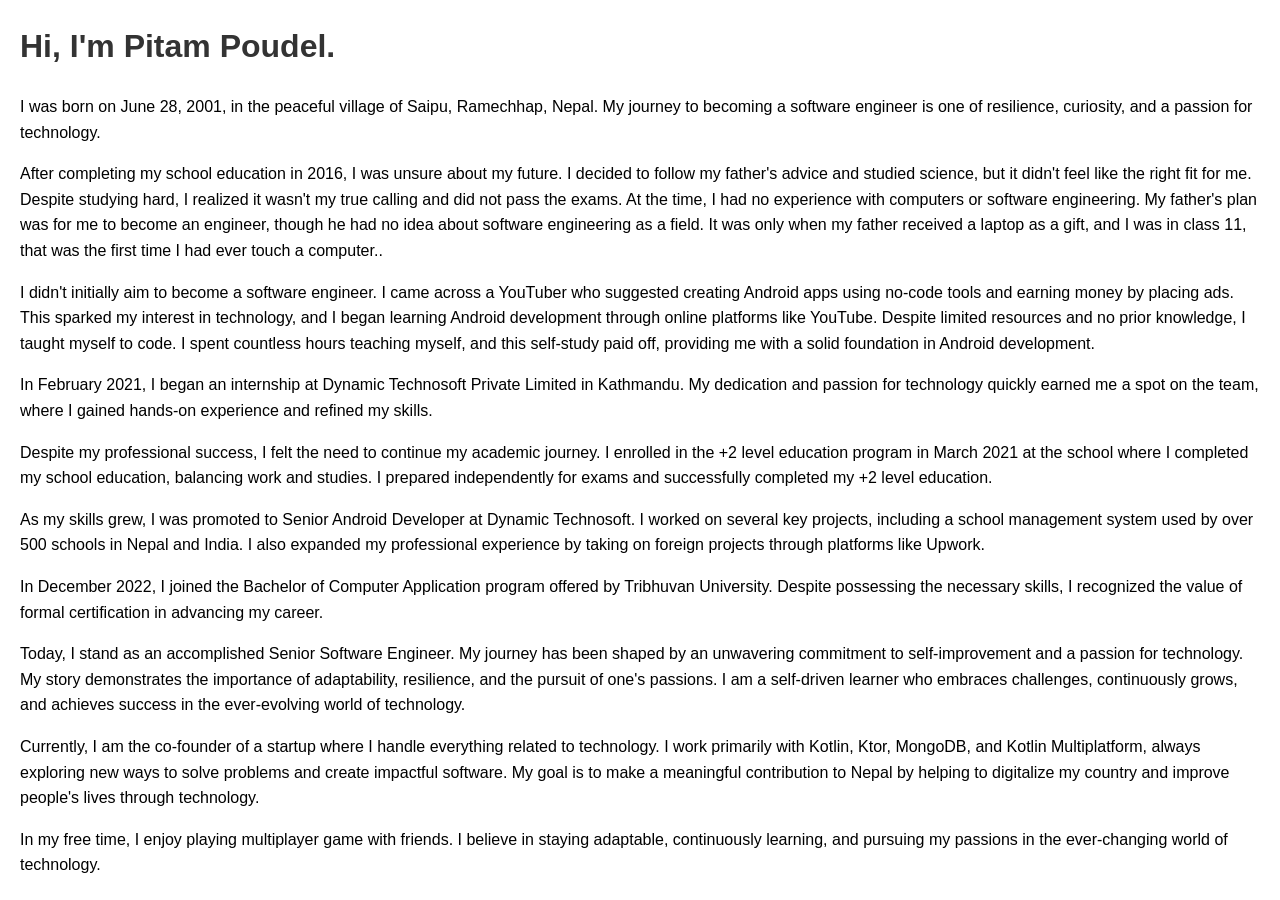
<file: bio.html>
<!DOCTYPE html>
<html lang="en">

<head>
    <meta charset="UTF-8">
    <meta name="viewport" content="width=device-width, initial-scale=1.0">
    <title>Bio of Pitam Poudel</title>
    <style>
        body {
            font-family: Arial, sans-serif;
            line-height: 1.6;
            margin: 20px;
        }

        h1 {
            color: #333;
        }

        p {
            margin-bottom: 15px;
        }
    </style>
</head>

<body>
    <h1>Hi, I'm Pitam Poudel.</h1>
    <p>I was born on June 28, 2001, in the peaceful village of Saipu, Ramechhap, Nepal. My journey to becoming a
        software engineer is one of resilience, curiosity, and a passion for technology.</p>

    <p>After completing my school education in 2016, I was unsure about my future. I decided to follow my father's
        advice and studied science, but it didn't feel like the right fit for me. Despite studying hard, I realized it
        wasn't my true calling and did not pass the exams. At the time, I had no experience with
        computers or software engineering. My father's plan was for me to become an engineer, though he had no idea
        about software engineering as a field. It was only when my father received a laptop as a gift, and I was in
        class 11, that was the first time I had ever touch a computer..</p>

    <p>I didn't initially aim to become a software engineer. I came across a YouTuber who suggested creating Android
        apps using no-code tools and earning money by placing ads. This sparked my interest in technology, and I began
        learning Android development through online platforms like YouTube. Despite limited resources and no prior
        knowledge, I taught myself to code. I spent countless hours teaching myself, and this self-study paid off,
        providing me with a solid foundation in Android
        development.</p>

    <p>In February 2021, I began an internship at Dynamic Technosoft Private Limited in Kathmandu. My dedication and
        passion for technology quickly earned me a spot on the team, where I gained hands-on experience and refined my
        skills.
    </p>

    <p>
        Despite my professional success, I felt the need to continue my academic journey. I enrolled in the +2 level
        education
        program in March 2021 at the school where I completed my school education, balancing work and studies. I
        prepared
        independently for exams and successfully completed my +2 level education.
    </p>
    <p>As my skills grew, I was promoted to Senior Android Developer at Dynamic Technosoft. I worked on several key
        projects, including a school management system used by over 500 schools in Nepal and India. I also expanded my
        professional experience by taking on foreign projects through platforms like Upwork.</p>

    <p>In December 2022, I joined the Bachelor of Computer Application program offered by Tribhuvan University. Despite
        possessing the necessary skills, I recognized the value of formal certification in advancing my career.</p>

    <p>Today, I stand as an accomplished Senior Software Engineer. My journey has been shaped by an unwavering
        commitment to
        self-improvement and a passion for technology. My story demonstrates the importance of adaptability, resilience,
        and the
        pursuit of one's passions. I am a self-driven learner who embraces challenges, continuously grows, and achieves
        success
        in the ever-evolving world of technology.</p>
        
    <p>Currently, I am the co-founder of a startup where I handle everything related to technology. I work primarily
        with Kotlin, Ktor, MongoDB, and Kotlin Multiplatform, always exploring new ways to solve problems and create
        impactful software. My goal is to make a meaningful contribution to Nepal by helping to digitalize my country
        and improve people's lives through technology.</p>

    <p>In my free time, I enjoy playing multiplayer game with friends. I believe in staying adaptable,
        continuously learning, and pursuing my passions in the ever-changing world of technology.</p>
</body>

</html>
</file>
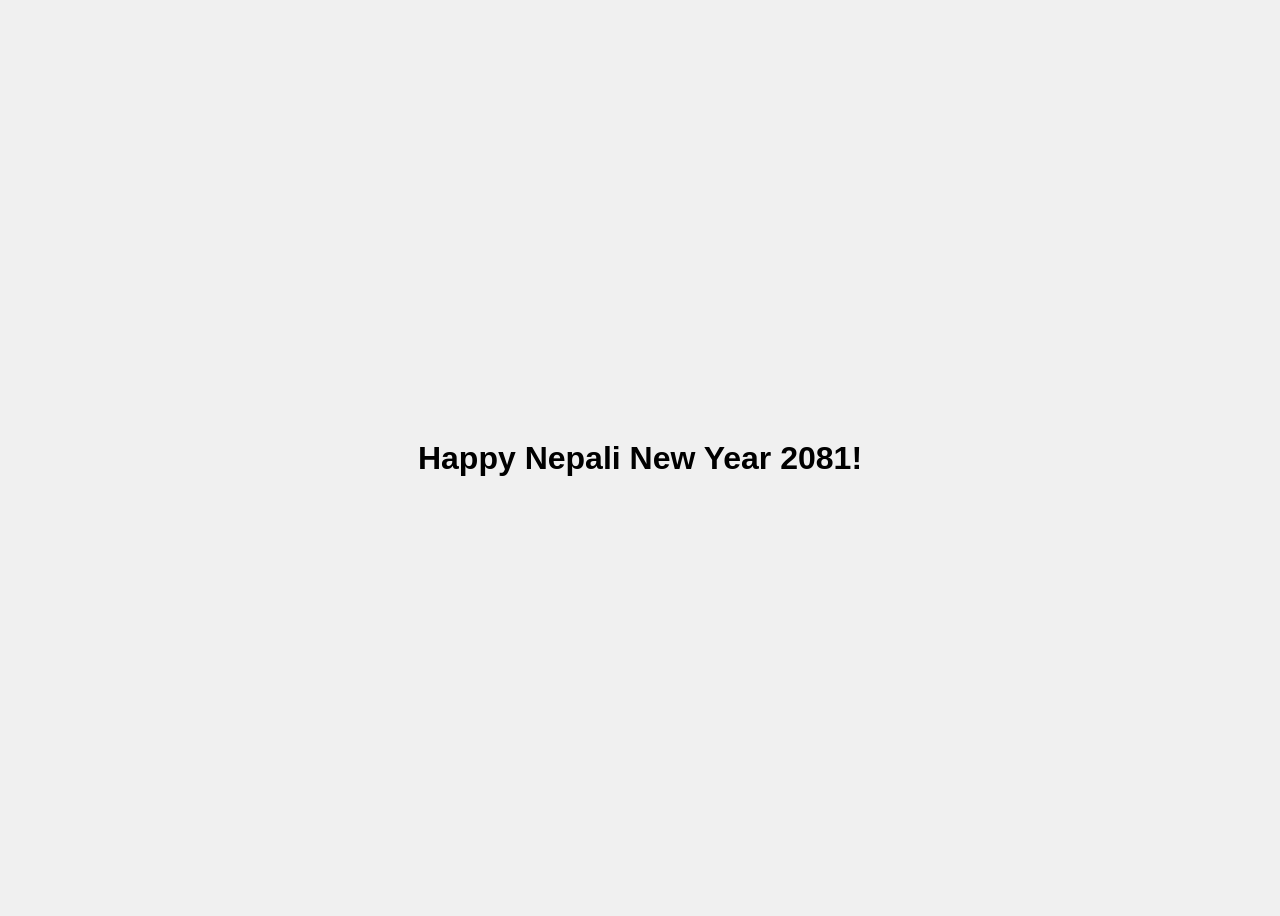
<file: new_year.html>
<!DOCTYPE html>
<html>

<head>
    <title>Nepali New Year 2081</title>
    <meta property="og:title" content="Nepali New Year 2081" />
    <meta property="og:description"
        content="Wishing everyone a happy new year filled with progress, innovation, and maybe even a few bug-free code deployments!" />
    <meta property="og:image" content="assets/images/new_year.png" />
    <meta property="og:url" content="https://pitam.com.np" />
    <style>
        body {
            display: flex;
            justify-content: center;
            align-items: center;
            height: 100vh;
            font-family: Arial, sans-serif;
            background-color: #f0f0f0;
        }

        h1 {
            cursor: pointer;
            transition: color 0.5s;
        }
    </style>
</head>

<body>
    <h1 id="greeting">Happy Nepali New Year 2081!</h1>

    <script>
        document.getElementById('greeting').addEventListener('click', function () {
            this.style.color = '#' + Math.floor(Math.random() * 16777215).toString(16);
        });
    </script>
</body>

</html>
</file>
